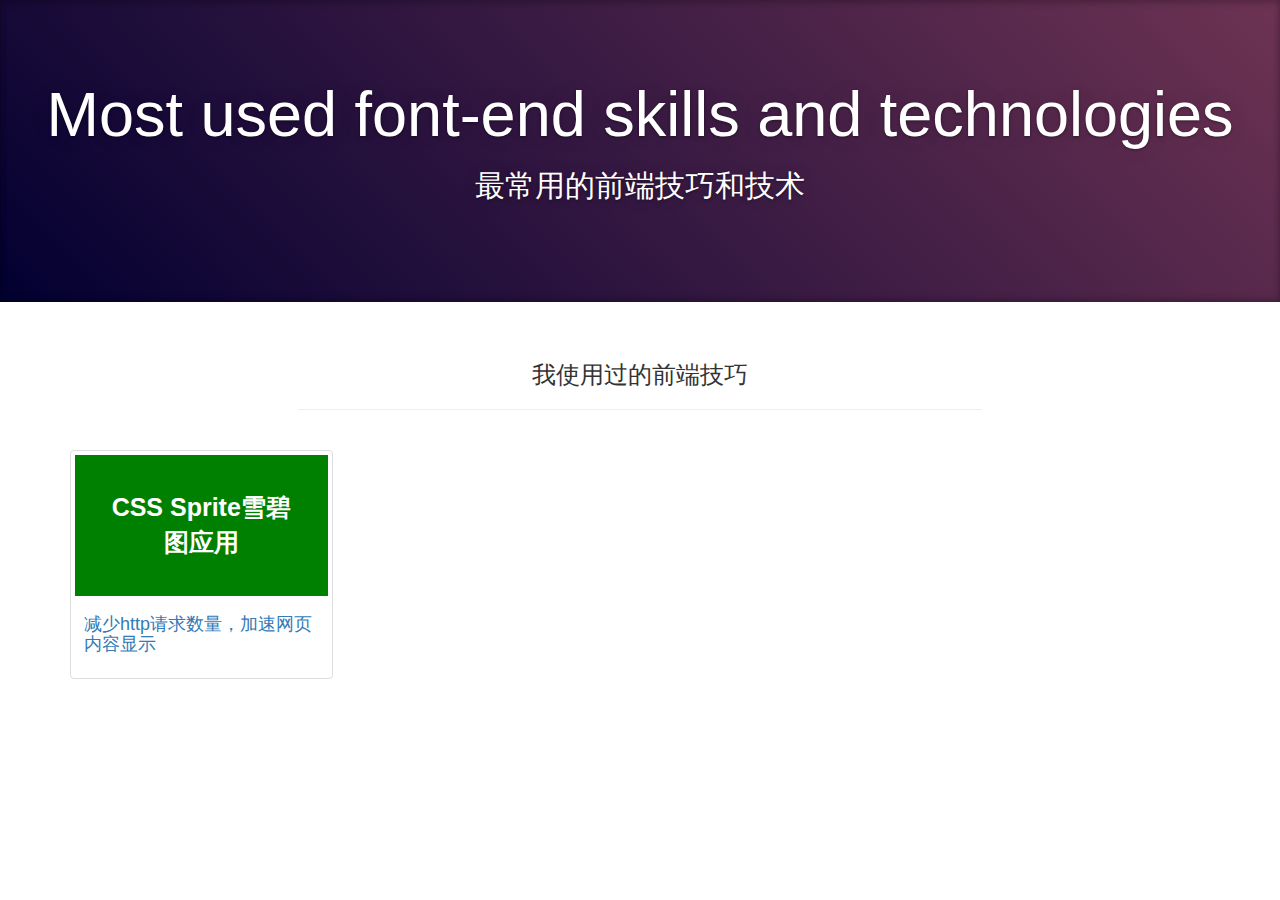
<file: index.html>
<!DOCTYPE html>
<html>
<head>
	<meta http-equiv="Content-Type" content="text/html;charset=utf-8">
	<title>skill show</title>
	<link rel="stylesheet" href="/css/bootstrap.min.css">
	<link rel="stylesheet" href="/css/mycss.css">
	<script src="/js/jquery.min.js"></script>
	<script src="/js/bootstrap.min.js"></script>
</head>
<body>
	<div class="jumbotron masthead">
		<h1>Most used font-end skills and technologies</h1>
		<h2>最常用的前端技巧和技术</h2>
	</div>
	<div class="container skills">
		<div class="skills-header">
			<h3>我使用过的前端技巧</h3>
			<hr>
		</div>
		<div class="row">
			<div class="col-sm-6 col-md-4 col-lg-3 ">
				<div class="thumbnail">
					<a href="sprite.html" title="Bootstrap 编码规范" target="_blank">
						<div class="skillName text-center" style="background: green">
							CSS Sprite雪碧图应用
						</div>
					</a>
					<div class="caption">
						<h4>
							<a href="sprite.html" title="" target="_blank">
								减少http请求数量，加速网页内容显示
							</a>
						</h4>
					</div>
				</div> <!-- thumbnail end -->
			</div> <!--  col-sm-6 end -->
		</div> <!-- .row end -->
	</div>  <!-- .container .skills end -->
</body>
</html>
</file>
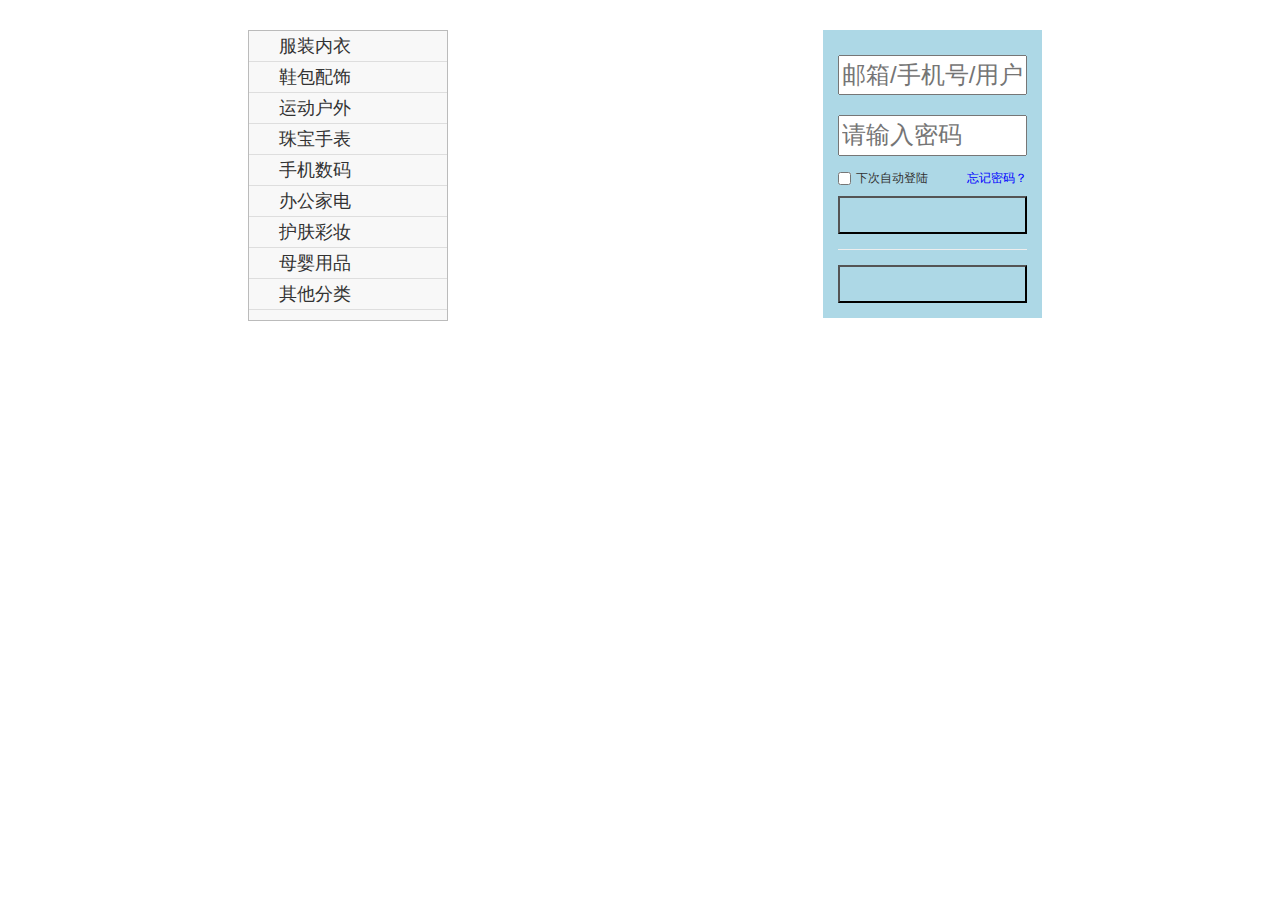
<file: sprite.html>
﻿<!DOCTYPE html>
<html >
<head>
	<meta http-equiv="Content-Type" content="text/html;charset=utf-8">
	<title>sprite picture</title>
	<link rel="stylesheet" href="/css/bootstrap.min.css">
	<script src="/js/jquery.min.js"></script>
	<script src="/js/bootstrap.min.js"></script>
	<style type="text/css">
		.forspirit{margin-top: 30px;}
		ul{list-style: none;padding:0;}
		li h3{font-size: 18px;font-weight: 400;margin: 0;padding:0;line-height: 31px;}
		li{
			display: block;
			height: 31px;
			line-height: 31px !important;
			overflow: hidden;
			border-bottom: 1px solid #dedede;
		}
		.cat{width: 200px;background-color: #f8f8f8;border: 1px solid #bbb;margin: 0 auto}
		li i{background: url(http://img.mukewang.com/539a950e00015ba500710200.jpg);width: 30px;height: 22px;float: left;line-height: 31px;margin-top: 5px;}
		.cat-1 i{background-position: 0 0;}
		.cat-2 i{background-position: 0 -24px;}
		.cat-3 i{background-position: 0 -48px;}
		.cat-4 i{background-position: 0 -72px;}
		.cat-5 i{background-position: 0 -96px;}
		.cat-6 i{background-position: 0 -120px;}
		.cat-7 i{background-position: 0 -144px;}
		.cat-8 i{background-position: 0 -168px;}
		.cat-9 i{background-position: -40px 0px;}
	</style>
	<style type="text/css">
		input[type=text]{margin: 10px 0;width: 100%;font-size: 24px;}
		input[type=checkbox]{margin: 6px 5px 0 0;padding: 0;float: left}
		.wrap{width: 219px;background-color:lightblue;margin: 0 auto;padding:15px;}
		.wrap hr{margin-top: 15px;margin-bottom: 15px}
		.smalltext{font-size: 12px;}
		#autologin{float: left}
		#forgetpwd{color: blue;float: right;}
		#login,#signup{background: url(http://img.mukewang.com/539a972b00013e9102280177.jpg);display:block;width: 189px;height: 38px;margin-top: 5px}
		#login{background-position: 0 0; }
		#signup{background-position: 0px -38px; }
		.gg{height: 25px;line-height: 25px;}
	</style>
</head>
<body>
	<div class="container forspirit">
		<div class="row">
			<div class="col-sm-6">
				<div class="cat">
					<ul>
						<li class="cat-1 ">
							<i></i>
							<h3>服装内衣</h3>
						</li>
						<li class="cat-2">
							<i></i>
							<h3>鞋包配饰</h3>
						</li>
						<li class="cat-3">
							<i></i>
							<h3>运动户外</h3>
						</li>
						<li class="cat-4">
							<i></i>
							<h3>珠宝手表</h3>
						</li>
						<li class="cat-5">
							<i></i>
							<h3>手机数码</h3>
						</li>
						<li class="cat-6">
							<i></i>
							<h3>办公家电</h3>
						</li>
						<li class="cat-7">
							<i></i>
							<h3>护肤彩妆</h3>
						</li>
						<li class="cat-8">
							<i></i>
							<h3>母婴用品</h3>
						</li>
						<li class="cat-9">
							<i></i>
							<h3>其他分类</h3>
						</li>
					</ul>
				</div>
			</div>
			<div class="col-sm-6">
				<div class="wrap">
					<input type="text" name="name" placeholder="邮箱/手机号/用户名"><br>
					<input type="text" name="pwd" placeholder="请输入密码">
					<div class="gg">
						<input type="checkbox" name=""><span id="autologin" class="smalltext">下次自动登陆</span><a href="#"><span class="smalltext" id="forgetpwd">忘记密码？</span></a>
					</div>
					<button id="login"></button><hr>
					<button id="signup"></button>
				</div>
			</div>
			
		</div> <!-- row end... -->
	</div>
	
	
	
	
	
</body>
</html>
</file>
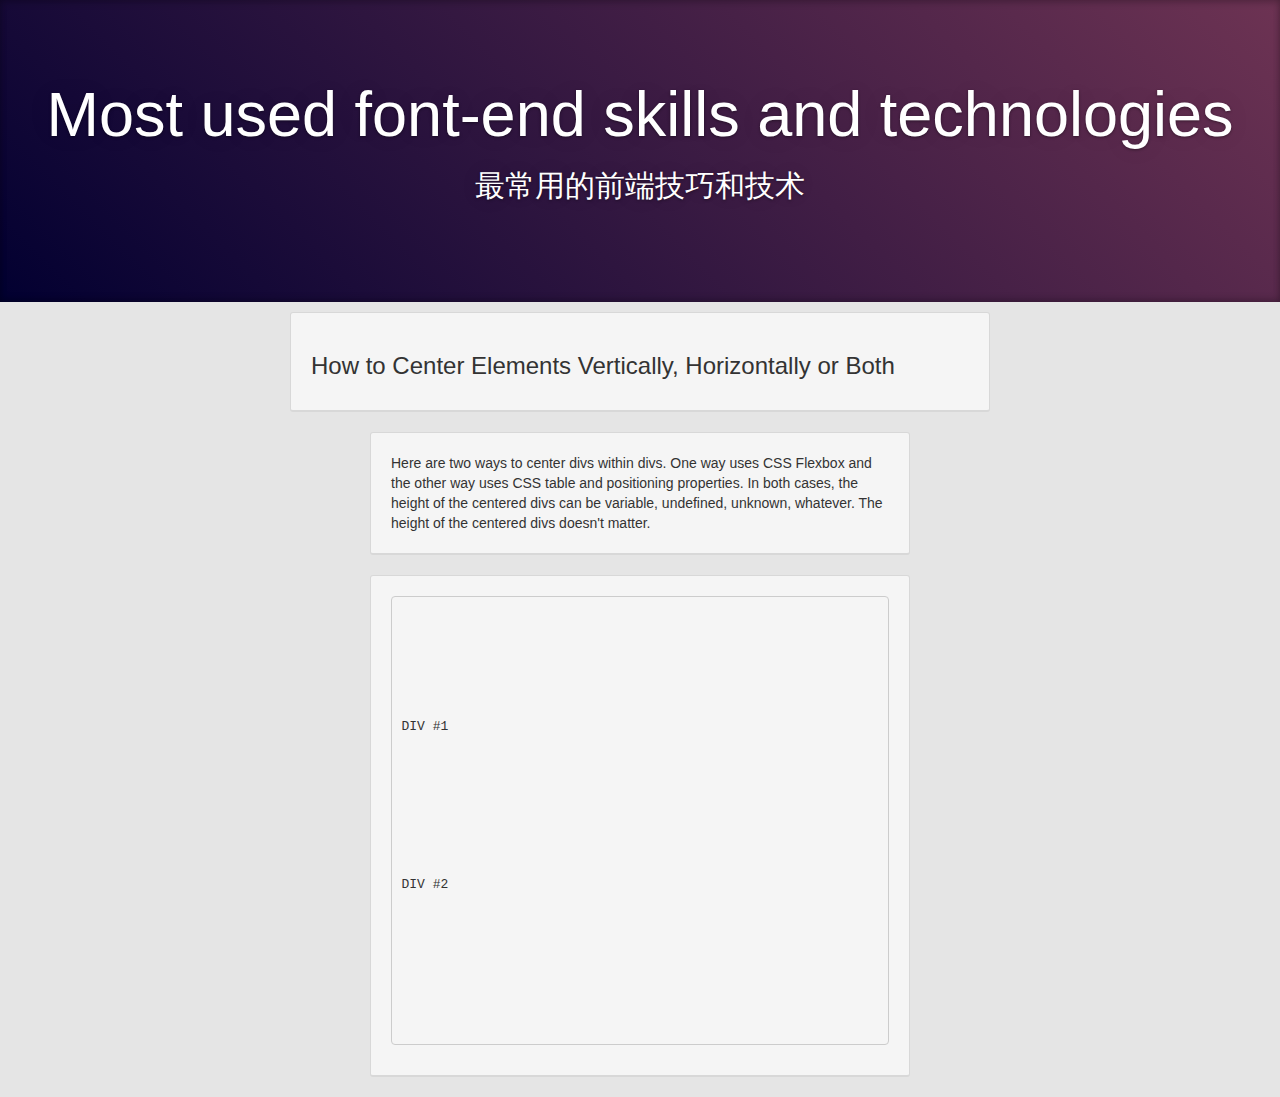
<file: verticalAlign.html>
<!DOCTYPE html>
<html>
<head>
	<meta http-equiv="Content-Type" content="text/html;charset=utf-8">
	<title>skill show</title>
	<link rel="stylesheet" href="/css/bootstrap.min.css">
	<link rel="stylesheet" href="/css/mycss.css">
	<script src="/js/jquery.min.js"></script>
	<script src="/js/bootstrap.min.js"></script>
</head>
<body class="skillcontent">
	<div class="jumbotron masthead">
		<h1>Most used font-end skills and technologies</h1>
		<h2>最常用的前端技巧和技术</h2>
	</div>
	<div class="container-fluid">
		<div class="content content-header">
			<h3>How to Center Elements Vertically, Horizontally or Both</h3>
		</div>
		<div class="content">
			Here are two ways to center divs within divs.

One way uses CSS Flexbox and the other way uses CSS table and positioning properties.

In both cases, the height of the centered divs can be variable, undefined, unknown, whatever. The height of the centered divs doesn't matter.
		</div>
		<div class="content">
			<pre>
				<code>
					<div id="container">   
					    <div class="box" id="bluebox">
					        <p>DIV #1</p>
					    </div>

					    <div class="box" id="redbox">
					        <p>DIV #2</p>
					    </div>
					</div>
				</code>
			</pre>
			
			
		</div>
	</div>

</body>
</html>
</file>
<file: css/mycss.css>
.masthead {
    padding: 50px 0 60px;
    margin-bottom: 0;
    color: #fff;
}
.jumbotron {
    position: relative;
    padding: 40px 0;
    color: #fff;
    text-align: center;
    text-shadow: 0 1px 3px rgba(0,0,0,.4),0 0 30px rgba(0,0,0,.075);
    background: #020031;
    background: -moz-linear-gradient(45deg,#020031 0,#6d3353 100%);
    background: -webkit-gradient(linear,left bottom,right top,color-stop(0%,#020031),color-stop(100%,#6d3353));
    background: -webkit-linear-gradient(45deg,#020031 0,#6d3353 100%);
    background: -o-linear-gradient(45deg,#020031 0,#6d3353 100%);
    background: -ms-linear-gradient(45deg,#020031 0,#6d3353 100%);
    background: linear-gradient(45deg,#020031 0,#6d3353 100%);
    filter: progid:DXImageTransform.Microsoft.gradient(startColorstr='#020031', endColorstr='#6d3353', GradientType=1);
    -webkit-box-shadow: inset 0 3px 7px rgba(0,0,0,.2),inset 0 -3px 7px rgba(0,0,0,.2);
    -moz-box-shadow: inset 0 3px 7px rgba(0,0,0,.2),inset 0 -3px 7px rgba(0,0,0,.2);
    box-shadow: inset 0 3px 7px rgba(0,0,0,.2),inset 0 -3px 7px rgba(0,0,0,.2);
}
.skills-header {
    width: 60%;
    text-align: center;
    margin: 60px 0 10px;
    font-weight: 200;
    margin-bottom: 40px;
    display: block;
    margin-left: auto;
    margin-right: auto;
}
.skillName{color:white;padding: 35px;
font-size: 25px;font-weight: bolder;}



.skillcontent{background: #e5e5e5;}

.content-wrapper{}
.content{
    -webkit-border-radius: 3px;
    border-radius: 3px;
    -webkit-transition: left .5s cubic-bezier(0.250,0.460,0.450,0.940),width .4s ease,padding .4s ease,box-shadow .4s ease,margin .4s ease,border .4s ease;
    transition: left .5s cubic-bezier(0.250,0.460,0.450,0.940),width .4s ease,padding .4s ease,box-shadow .4s ease,margin .4s ease,border .4s ease;
    background-color: #f5f5f5;
    border: 1px solid #d8d8d8;
    border-bottom-width: 2px;
    left: 0;
    margin: 10px auto 20px auto;
    max-width: 540px;
    min-width: 320px;
    padding: 20px;
    position: relative;
    z-index: 2;
}
.content-header{max-width: 700px}
/*screen size min-width 768 begin*/
@media screen and (min-width: 768px){
	.masthead {padding: 60px 0 90px;}
}

/*screen size min-width 768 end*/
</file>
